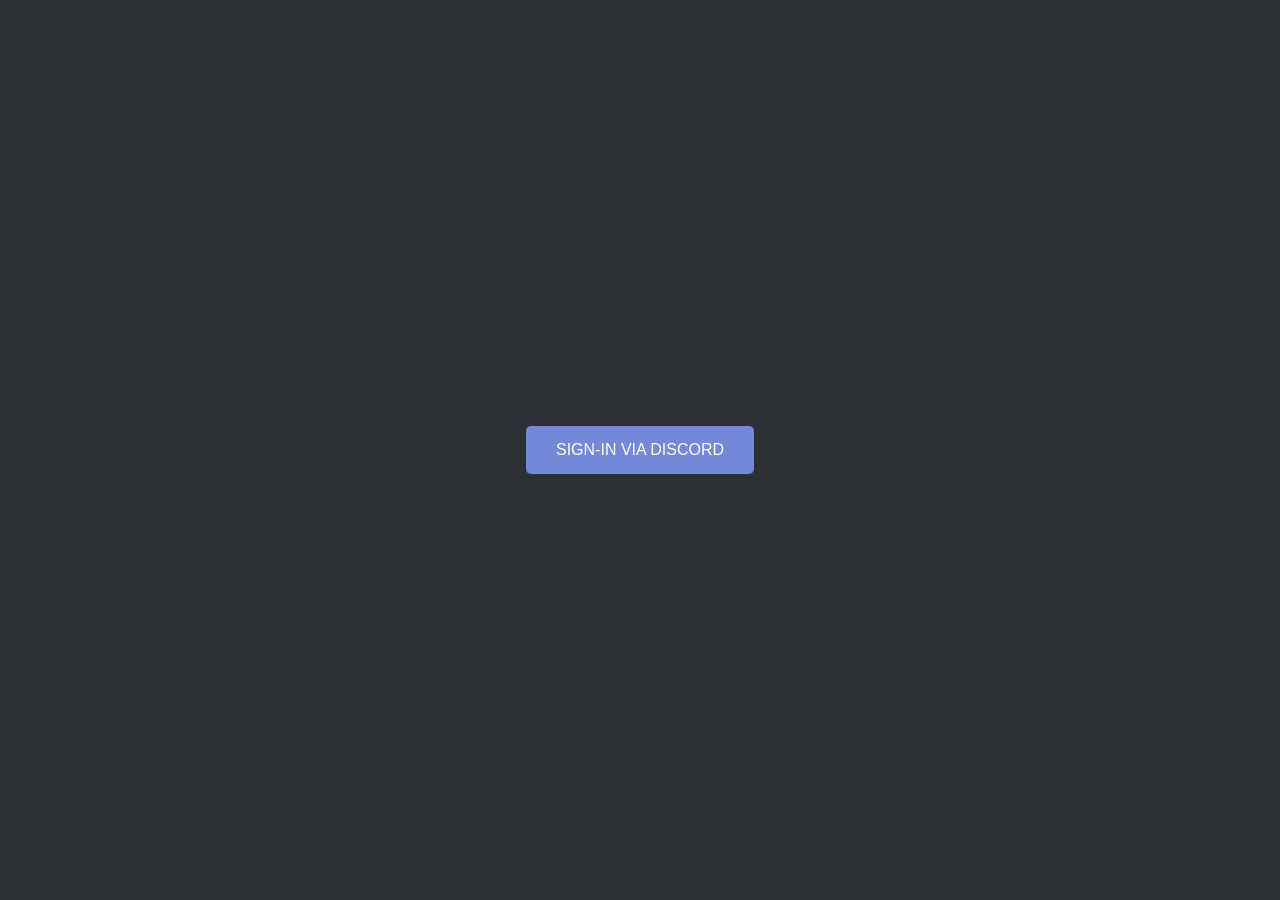
<file: login.html>
<!DOCTYPE html>
<html lang="en">

<head>
    <meta charset="UTF-8">
    <meta name="viewport" content="width=device-width, initial-scale=1.0">
    <title>Virtue | LOGIN</title>
    <link rel="shortcut icon" href="media/VH_new.png" type="image/x-icon">
    
    <style>
        body {
            font-family: Arial, sans-serif;
            background-color: #2c2f33; /* Dark background */
            color: #ffffff; /* White text */
            display: flex;
            justify-content: center;
            align-items: center;
            height: 100vh; /* Full viewport height */
            margin: 0;
        }

        button.discord_login {
            background-color: #7289da; /* Discord color */
            border: none;
            color: white;
            padding: 15px 30px;
            text-align: center;
            text-decoration: none;
            display: inline-block;
            font-size: 16px;
            border-radius: 5px;
            cursor: pointer;
            transition: background-color 0.3s;
        }

        button.discord_login:hover {
            background-color: #5b6eae; /* Darker shade on hover */
        }

        .warning {
            margin-top: 20px;
            padding: 10px;
            border-radius: 5px;
            text-align: center;
        }
    </style>
</head>

<body>
    <button onclick="signInWithDiscord()" class="external discord_login">SIGN-IN VIA DISCORD</button>
    <div class="warning" style="background-color: rgba(255, 66, 66, 0.4); color: aliceblue; display: none;"></div>

    <script lang="text/javascript">
        function signInWithDiscord() {
            const clientId = '1360551839224959062';
            const redirectUri = 'https://virtuehotel.github.io/intra/index.html'; // Update with your GitHub Pages URL

            window.location = `https://discord.com/oauth2/authorize?client_id=${clientId}&response_type=code&redirect_uri=${redirectUri}&scope=identify+guilds.join+email+guilds.members.read+guilds`;
        }
    </script>
</body>

</html>
</file>
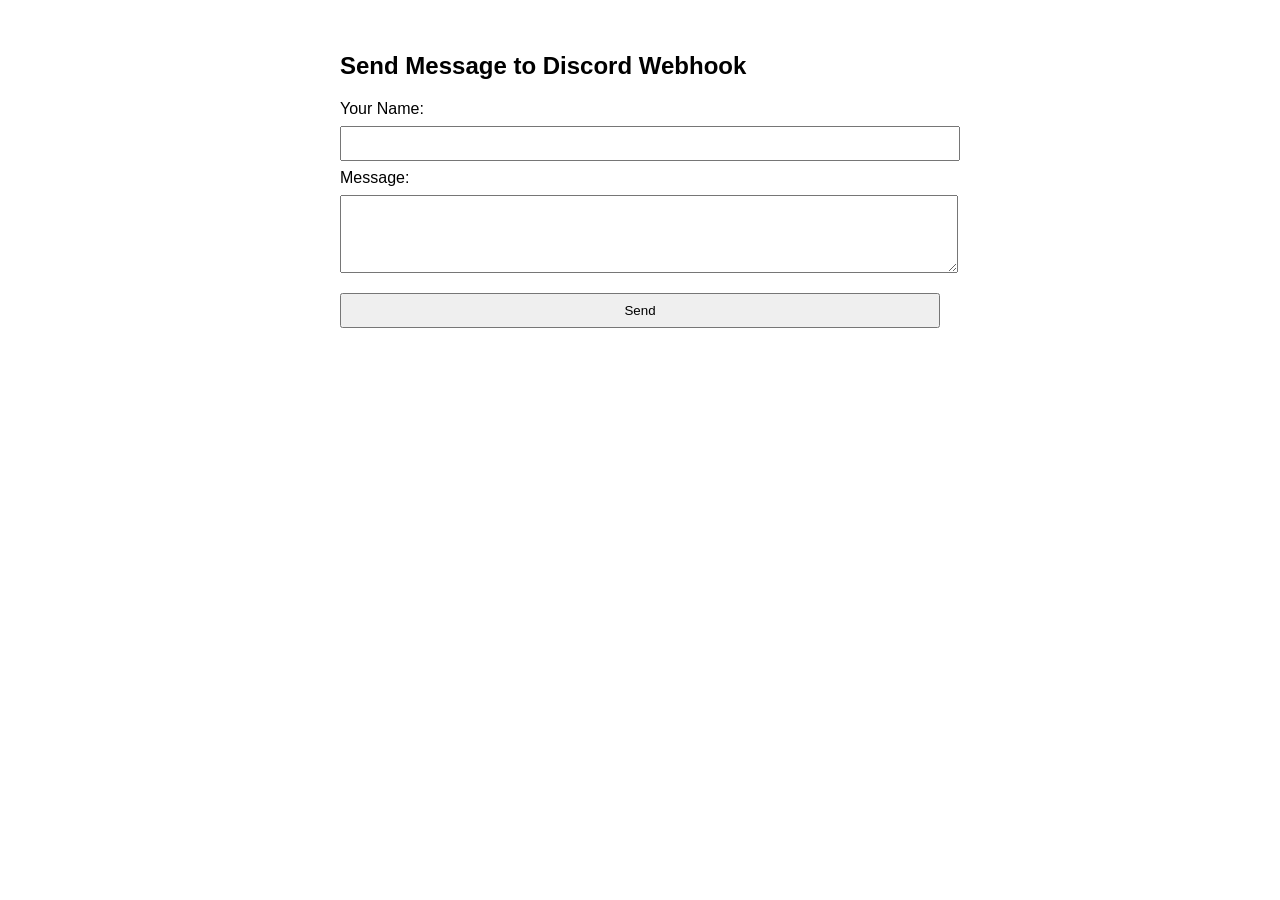
<file: forms/test.html>
<!DOCTYPE html>
<html lang="en">
<head>
  <meta charset="UTF-8" />
  <meta name="viewport" content="width=device-width, initial-scale=1.0"/>
  <title>Discord Webhook Test Form</title>
  <style>
    body {
      font-family: sans-serif;
      padding: 2rem;
      max-width: 600px;
      margin: auto;
    }
    input, textarea, button {
      width: 100%;
      padding: 0.5rem;
      margin: 0.5rem 0;
    }
  </style>
</head>
<body>

  <h2>Send Message to Discord Webhook</h2>
  <form id="webhookForm">
    <label for="username">Your Name:</label>
    <input type="text" id="username" required />

    <label for="message">Message:</label>
    <textarea id="message" rows="4" required></textarea>

    <button type="submit">Send</button>
  </form>

  <p id="response" style="color: green;"></p>

  <script>
    document.getElementById("webhookForm").addEventListener("submit", function (e) {
      e.preventDefault();

      const username = document.getElementById("username").value;
      const message = document.getElementById("message").value;

      // Replace with your actual Discord webhook URL
      const webhookURL = "https://discord.com/api/webhooks/1394512933261807718/pqHYGWT7qeexYTA4rgVxfdx-nwZXWP5Qe470WcLOm_OSrV5IIWFHUWwPBw3bq4v9YtXm";

      // CORS proxy (for testing only — not secure!)
      const proxyURL = "https://corsproxy.io/?";

      const payload = {
        username: username,
        content: message
      };

      fetch(webhookURL, {
        method: "POST",
        headers: {
          "Content-Type": "application/json"
        },
        body: JSON.stringify(payload)
      })
      .then(res => {
        if (res.ok) {
          document.getElementById("response").textContent = "✅ Message sent to Discord!";
        } else {
          document.getElementById("response").textContent = "❌ Failed to send message.";
        }
      })
      .catch(err => {
        console.error(err);
        document.getElementById("response").textContent = "❌ Error occurred.";
      });
    });
  </script>

</body>
</html>
</file>
